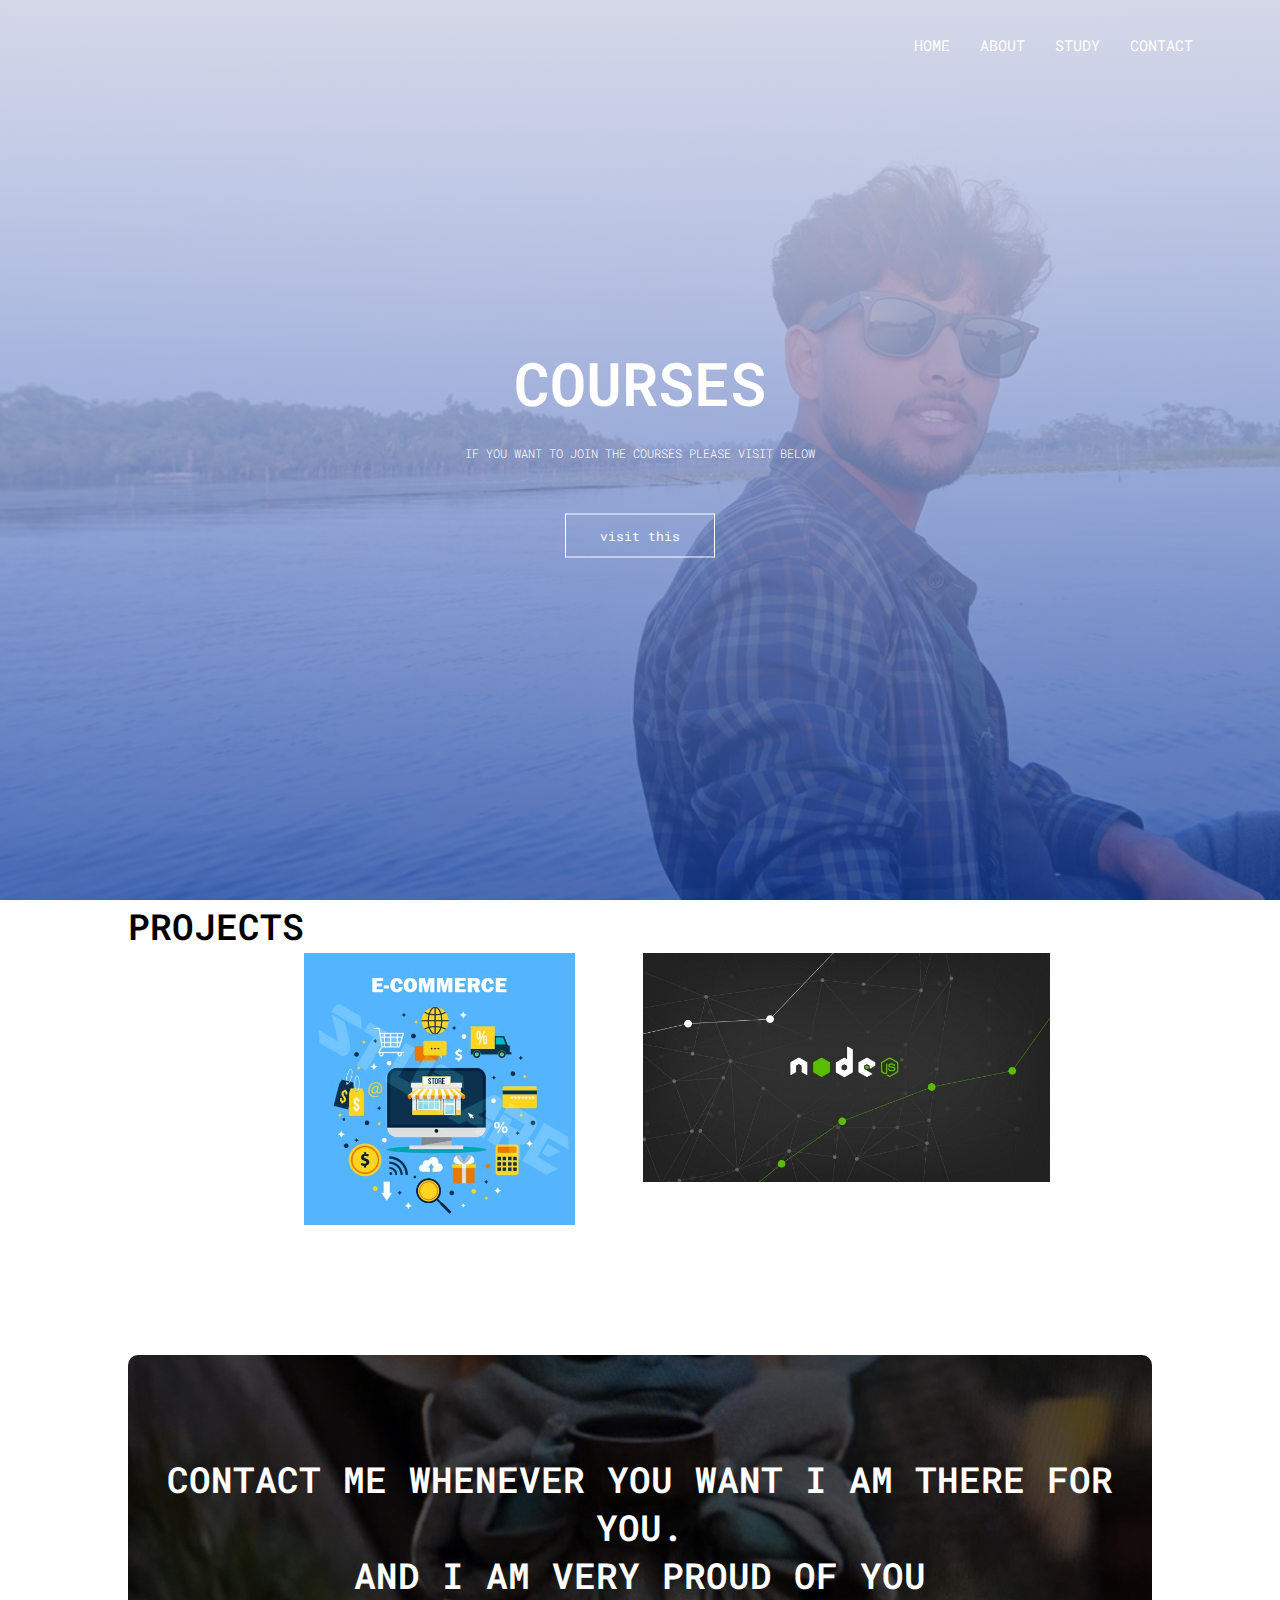
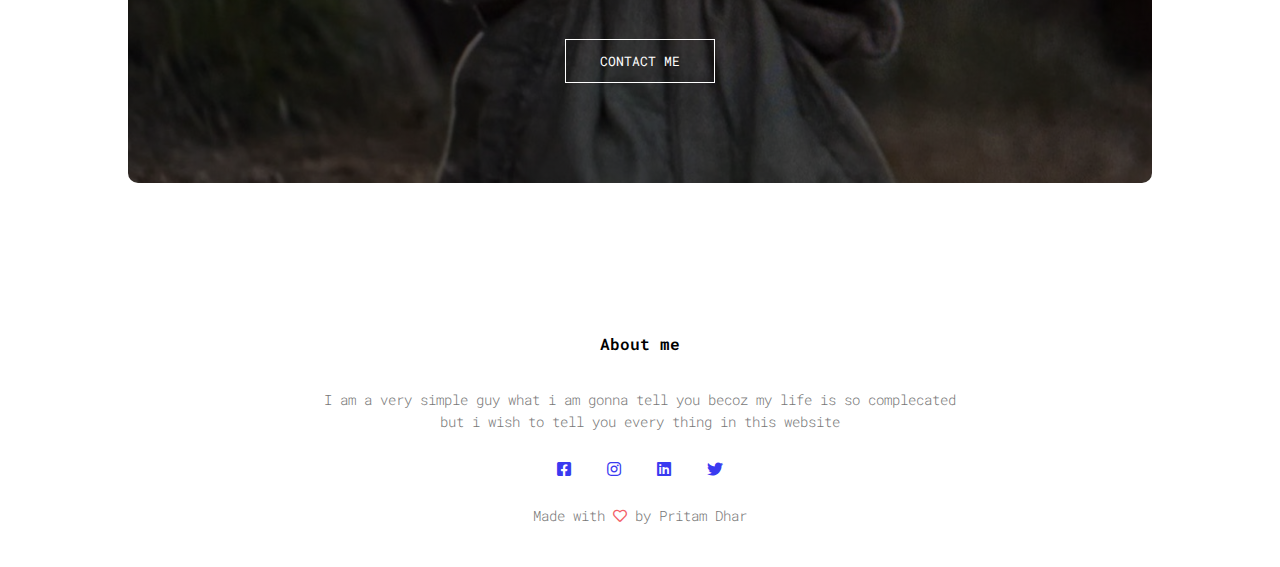
<file: home.html>
<!DOCTYPE html>
<html lang="en">
<head>
    
    <meta charset="UTF-8">
    <meta http-equiv="X-UA-Compatible" content="IE=edge">
    <meta name="viewport" content="width=device-width, initial-scale=1.0">
    <title>MY NEW WEBSITE</title>


    <!--stylesheet-->
    <link rel="stylesheet" type="text/css" href="style3.css">
    <link rel="preconnect" href="https://fonts.gstatic.com">
<link href="https://fonts.googleapis.com/css2?family=Roboto+Mono:ital,wght@0,200;0,300;0,500;0,600;0,700;1,400&display=swap" rel="stylesheet">
<link rel="stylesheet" href="https://cdnjs.cloudflare.com/ajax/libs/font-awesome/5.15.3/css/all.min.css">


</head>
<body>
    <section class="header">
        <nav>
            
            <div class="nav-links" id="navLinks">
                <i class="fas fa-window-close" onclick="hideMenu()"></i>
                <ul>
                    <li><a href="">HOME</a></li>
                    <li><a href="">ABOUT</a></li>
                    <li><a href="">STUDY</a></li>
                    <li><a href="">CONTACT</a></li>
                    <!--<li><a href="">RELATION</a></li>-->

                </ul>
            </div>
            <i class="fas fa-bars" onclick="showMenu()"></i>
        </nav>
<div class="text-box">
    <h1>COURSES</h1>
    <p>IF YOU WANT TO JOIN THE COURSES PLEASE VISIT BELOW  </p>
        <a href="" class="hero-btn"> visit this</a>
</div>

    </section>
   
      <!-- --study-----
      <section class="study">
          <h1>StudyMaterial Need for Study</h1>
          <p>Data Structure,OrganiSational Behavior,Operating System and many more are Present in There</p>

        <div class="row">
            <div class=study-col>
                <h3>DATA STRUCTURE</h3>
                <p>LLinear search,Binary search,Divide and conquer method<br>merge sort,quick sort,minimum spanning tree etc. </p>
            </div>
            
            <div class=study-col>
                <h3>OPERATING SYSTEM</h3>
                <p>OS,Kernel,types of OS,batch os,realtime os<br>windows os,design of os,architecture of os ,programms on os etc.</p>
            </div>
            <div class=study-col>
                <h3>ALGORITHM DESIGN AND ANALYSIS</h3>
                <p>Algorithm,Time complexity,Space complexity,big O,Theta and omega notation<br>knapsack problem,branch and bound,backtracking etc.</p>
            </div>
            <div class=study-col>
                <h3>COMPUTER ARCHITECTURE AND ORGANISATION</h3>
                <p>Input Output system,processor,RAM,BIOS,OS,KERNEL,number system etc..</p>
            </div>
            <div class=study-col>
                <h3>FLAT</h3>
                <p>Chomskey heirarkey theory,context free language,context sensitve language<br>regular language,finite automata,DFA,NFA etc.</p>
            </div>
        </div>


      </section> -->


      <section class="vision">
          <h1>PROJECTS</h1>
          <!--//<p>Great software engineer,Enterpreneur,market consultant,motivator.</p>-->
    
          <div class="row">
              <div class="vision-col">
                  <img src="images/e-commerce-solutions-500x500.jpg">
                  <div class="layer">
                      <h3>CRUD APPLICATION</h3>
                  </div>
              </div>
          </div>
          <div class="row">
            <div class="vision-col">
                <img src="images/nodejsbanner.jpg">
            <div class="layer">
                <h3>E-COMMERCE SITE</h3>
            </div>
        </div>
        
      </section>

      <!---------call to action------->

      <section class="cts">
          <h1>CONTACT ME WHENEVER YOU WANT I AM THERE FOR YOU.<br>AND I AM VERY PROUD OF YOU</h1>
          <a href="" class="hero-btn">CONTACT ME</a>
      </section>
      
        <!-----footer----->
        <section class="footer">
            <h4>About me</h4>
            <p>I am a very simple guy what i am gonna tell you becoz my life is so complecated <br>but i wish to tell you every thing in this website </p>
            <div class="icon">
                <i class="fab fa-facebook-square"></i>
                <i class="fab fa-instagram"></i>
                <i class="fab fa-linkedin"></i>
                <i class="fab fa-twitter"></i>
            </div>
            <p>Made with <i class="far fa-heart"></i> by Pritam Dhar</i></p>
        </section>





    <!-------javascript for toggle menu------>
    <script>
        var navLinks=document.getElementById("navLinks");

        function showMenu(){
            navLinks.style.right="0";
        }
        function hideMenu(){
            navLinks.style.right="-200px";
        }
    </script>

</body>
</html>
</file>
<file: style3.css>
*{
    margin: 0;
    padding:0;
    font-family: 'Roboto Mono', monospace;
}
.header{
    min-height: 100vh;
    width:100%;
    background-image: linear-gradient(rgba(211, 213, 230, 0.938),rgba(24, 77, 199, 0.6)),url(images/pritam\ \(2\).jpg);
    background-position: center;
    background-size: cover;
    position: relative;
}
nav{
    display: flex;
    padding: 2% 6%;
    justify-content: space-between;
    align-items:center;
}
nav img{
    width: 100px;
}
.nav-links{
    flex: 1;
    text-align: right;
}
.nav-links ul li{
    list-style: none;
    display:inline-block;
    padding: 8px 10px;
    position: relative;

}
.nav-links ul li a{
    color:#fff;
    text-decoration: none;
    font-size: 15px;
}

.nav-links ul li::after{
    content: '';
    width:0%;
    height: 2px;
    background: #230fb8;
    display:block;
    margin:auto;
    transition: 0.3s;
}
.nav-links ul li:hover::after{
    width:100%;

}
.text-box{
    width: 90%;
    color: #fff;
    position: absolute;
    top: 50%;
    left: 50%;
    transform: translate(-50%,-50%);
    text-align: center;


}
.text-box h1{
    font-size:60px;
    

}

.text-box p{
    margin: 10px 0 40px;
    font-size: 12px;
    color:#fff;

}
.hero-btn{
    display: inline-block;
    text-decoration: none;
    color: #fff;
    border:1px solid #fff;
    padding:12px 34px;
    font-size: 13px;
    background: transparent;
    position:relative;
    cursor: pointer;
}

.hero-btn:hover{
    border: 1px solid #230fb8;
    background: #230fb8;
    transition: 0.5s;
}
nav .fas{
    display: none;
}
@media (max-width:700px){
    .text-box h1{
        font-size:20px;
    }
    .nav-links ul li{
        display: block;
    }
    .nav-links{
        position: absolute;
        background: #230fb8;
        height:100vh;
        width: 200px;
        top:0;
        right:-200px;
        text-align: left;
        z-index: 2;
        transition: 1s;
    }
    nav .fas{
        display:block;
        color:#fff;
        margin:10px;
        font-size: 22px;
        cursor: pointer;
    }
    .nav-links ul{
        padding: 30px;
    }
}
/*---study----*/
.study{
    width: 80%;
    margin: auto;
    text-align: center;
    padding-top: 100px;
}

h1{
    font-size: 36px;
    font-weight: 600;
}
p{
    color: #777;
    font-size: 14px;
    font-weight: 300;
    line-height: 22px;
    padding: 10px;
}

.row{
    margin-top: 5%;
    display: flex;
    justify-content: space-between;
}

.study-col{
    flex-basis: 31%;
    background: #fff3f3;
    border-radius: 10px;
    margin-bottom: 5%;
    padding:20px 12px;
    box-sizing: border-box;
}
h3{
    text-align: center;
    font-weight: 600;
    margin: 10px 0;
}
.study-col:hover{
    box-shadow: 0 0 20px 0px rgba(0,0,0,0.2);
}
@media(max-width: 700px){
    .row{
        flex-direction: column;
    }
}
.vision{
    width:80%;
    margin:auto;
    text-align: center;
    padding-top: 2px;
    display: flex;
    justify-content: space-between;
    
}
.vision-col{
    flex-basis:80% ;
    border-radius: 30px;
    margin-bottom: 30px;
    position:relative;

    
    
    
}
.vision-col img{
    width: 100%;
    display: block;
    
}
.layer{
    background: transparent;
    height: 100%;
    width:100%;
    position:absolute;
    top: 0;
    left:0;
    transition: 0.5s;

}
.layer:hover{
    background: rgba(24, 77, 199, 0.6);
    border-radius: 10px;
}
.layer h3{
    width: 100%;
    font-weight:500;
    color:#f6f6fa;
    font-size:20px;
    bottom: 0;
    left:50%;
    transform:translateX(-50%);
    position:absolute;
    opacity: 0;
    transition: 0.5s;
}
.layer:hover h3{
    bottom:49%;
    opacity:1;
}
.cts{
    margin: 100px auto;
    width: 80%;
    background-image: linear-gradient(rgba(0,0,0,0.7),rgba(0,0,0,0.7)),url(images/contact.jpeg);
    background-position: center;
    background-size: cover;
    border-radius: 10px;
    text-align: center;
    padding: 100px 0;
}
.cts h1{
    color:#fff;
    margin-bottom:40px;
    padding: 0;

}
@media(max-width:700px){
    .cts h1{
        font-size: 24px;
    }
}
.footer{
    width: 100%;
    text-align: center;
    padding: 30px 0;
}
.footer h4{
    margin-bottom:25px;
    margin-top: 20px;
    font-weight: 600;

}
.icon .fab{
    color:#3a3af0;
    margin: 0 13px;
    cursor:pointer;
    padding:18px 0;
}
.fa-heart{
    color:#f35f69;
}
</file>
